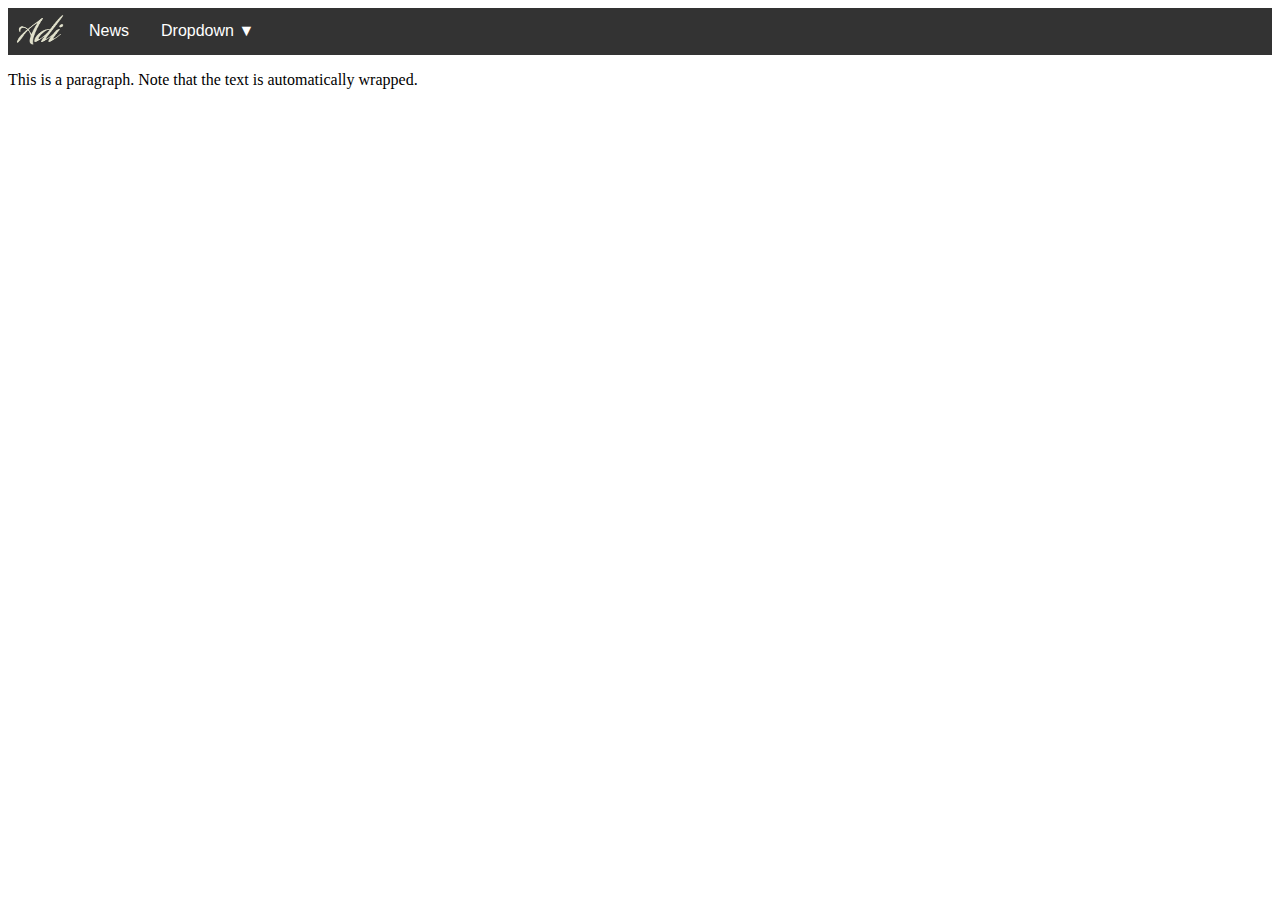
<file: index.html>
<!DOCTYPE HTML>
<html lang = "en">
<head>
  <!-- basic.html -->
  <title>basic.html</title>
  <link rel="stylesheet" href="style.css">
  <meta charset = "UTF-8" />
</head>
<body>
    <div class="navbar">
        <a href="#home" class="logo"><img src="Pictures/AdiLogo.png" alt="AdiLogo" width="65" height="42.5"></a>
        <a href="#news" class="news">News</a>
        <div class="dropdown">
          <a href="#news" class="droplink"><button class="dropbtn">Dropdown ▼
          </button></a>
            <div class="dropdown-content">
              <a href="#">Link 1</a>
              <a href="#">Link 2</a>
              <a href="#">Link 3</a>
          </div>
        </div>
      </div> 
  <p>
    This is a paragraph.
    Note that the text is automatically wrapped.
  </p>
</body>
</html>
</file>
<file: style.css>
/* Navbar container */
.navbar {
    overflow: hidden;
    background-color: #333;
    font-family: Arial;
  }

  .logo {
    padding: 0px 0px;
  }

  .news {
    padding: 14px 16px;
  }
  
  /* Links inside the navbar */
  .navbar a {
    float: left;
    font-size: 16px;
    color: white;
    text-align: center;
    text-decoration: none;
  }
  
  /* The dropdown container */
  .dropdown {
    float: left;
    overflow: hidden;
  }
  
  .dropdown .droplink{
    background-color: inherit;
    margin: 0;
  }

  /* Dropdown button */
  .dropdown .dropbtn {
    font-size: 16px;
    border: none;
    outline: none;
    color: white;
    padding: 14px 16px;
    background-color: inherit;
    font-family: inherit; /* Important for vertical align on mobile phones */
    margin: 0; /* Important for vertical align on mobile phones */
  }
  
  /* Add a red background color to navbar links on hover */
  .navbar a:hover, .dropdown:hover .dropbtn {
    background-color: red;
  }
  
  /* Dropdown content (hidden by default) */
  .dropdown-content {
    display: none;
    background-color: #f9f9f9;
    min-width: 160px;
    box-shadow: 0px 8px 16px 0px rgba(0,0,0,0.2);
    z-index: 1;
    position: absolute;
    }

  
  /* Links inside the dropdown */
  .dropdown-content a {
    float: none;
    color: black;
    padding: 12px 16px;
    text-decoration: none;
    display: block;
    text-align: left;
    position: relative;
  }
  
  /* Add a grey background color to dropdown links on hover */
  .dropdown-content a:hover {
    background-color: #ddd;
  }
  
  /* Show the dropdown menu on hover */
  .dropdown:hover .dropdown-content {
    display: block;
  }
</file>
